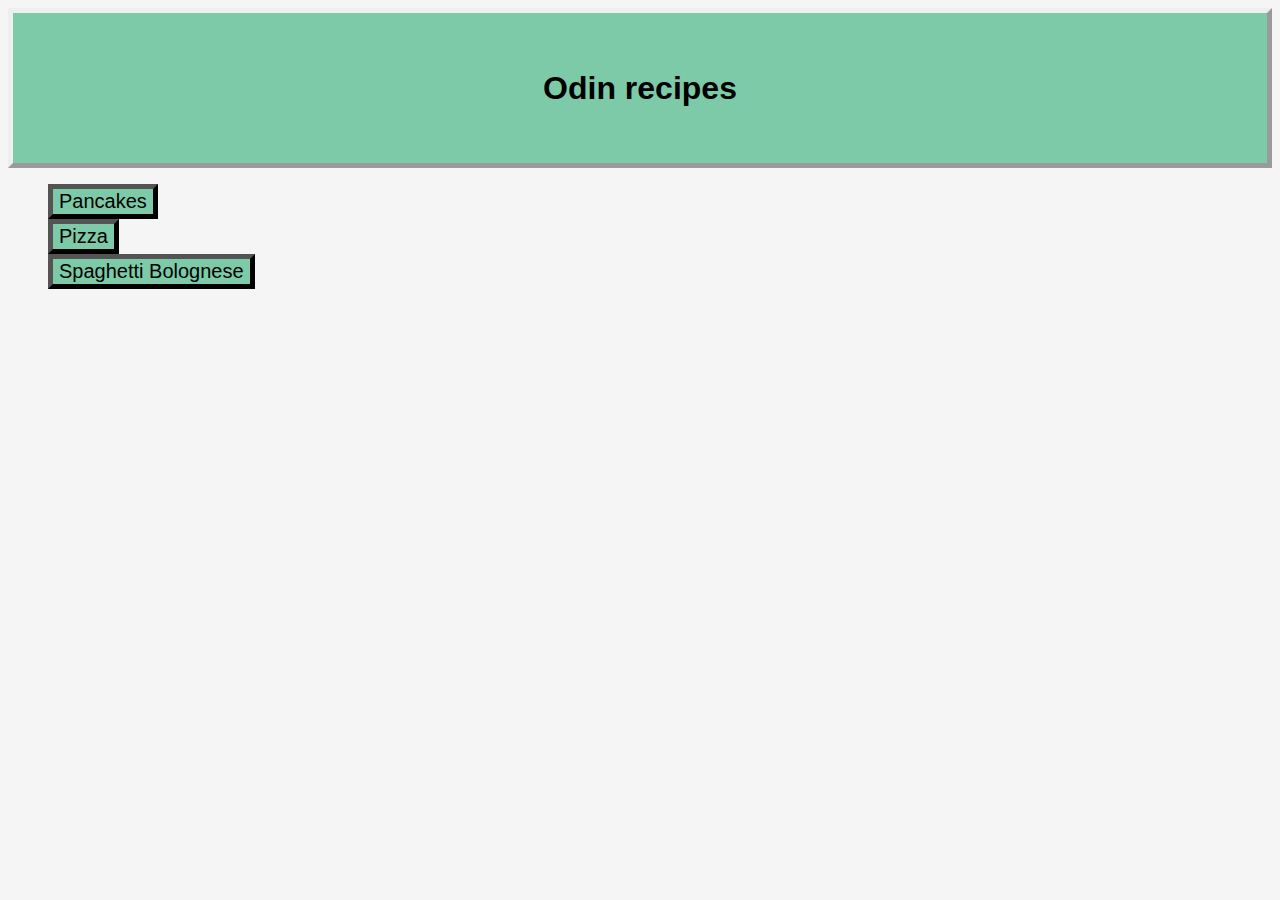
<file: index.html>
<!DOCTYPE html>
<html lang="en">
<head>
    <meta charset="UTF-8">
    <meta name="viewport" content="width=device-width, initial-scale=1.0">
    <title>Odin recipes</title>
    <link rel="stylesheet" href="style.css">
</head>
<body>
    <h1>Odin recipes</h1>
    <ul>
       <li><button><a href="recipes/pancakes.html"target="blank" rel="noopener noreferref">Pancakes</a></button></li>
       <li><button><a href="recipes/pizza.html"target="blank" rel="noopener noreferref">Pizza</a></button></li>
       <li><button><a href="recipes/spaghetti-bolognese.html"target="blank" rel="noopenerno noreferref">Spaghetti Bolognese</a></button></li>
    </ul>
</body>
</html>
</file>
<file: style.css>
body {
    font-family:Verdana, Tahoma, sans-serif;
    background-color: whitesmoke;
    line-height: 150%;
}
h1 {
    text-align: center;
    margin: auto;
    border-style: outset;
    border-width: 5px;
    padding: 5%;
    background-color:rgba(28, 168, 107, 0.562);
    font-weight: 800;
}
ul {
    
    text-decoration: none;
    list-style: none;
    text-align: left;
}

a {
    text-decoration: none; 
    color: black;
}
button {
    background-color: rgba(28, 168, 107, 0.562);
    font-size: 20px;
    border-style: outset;
    border-width: 5px;
}
</file>
